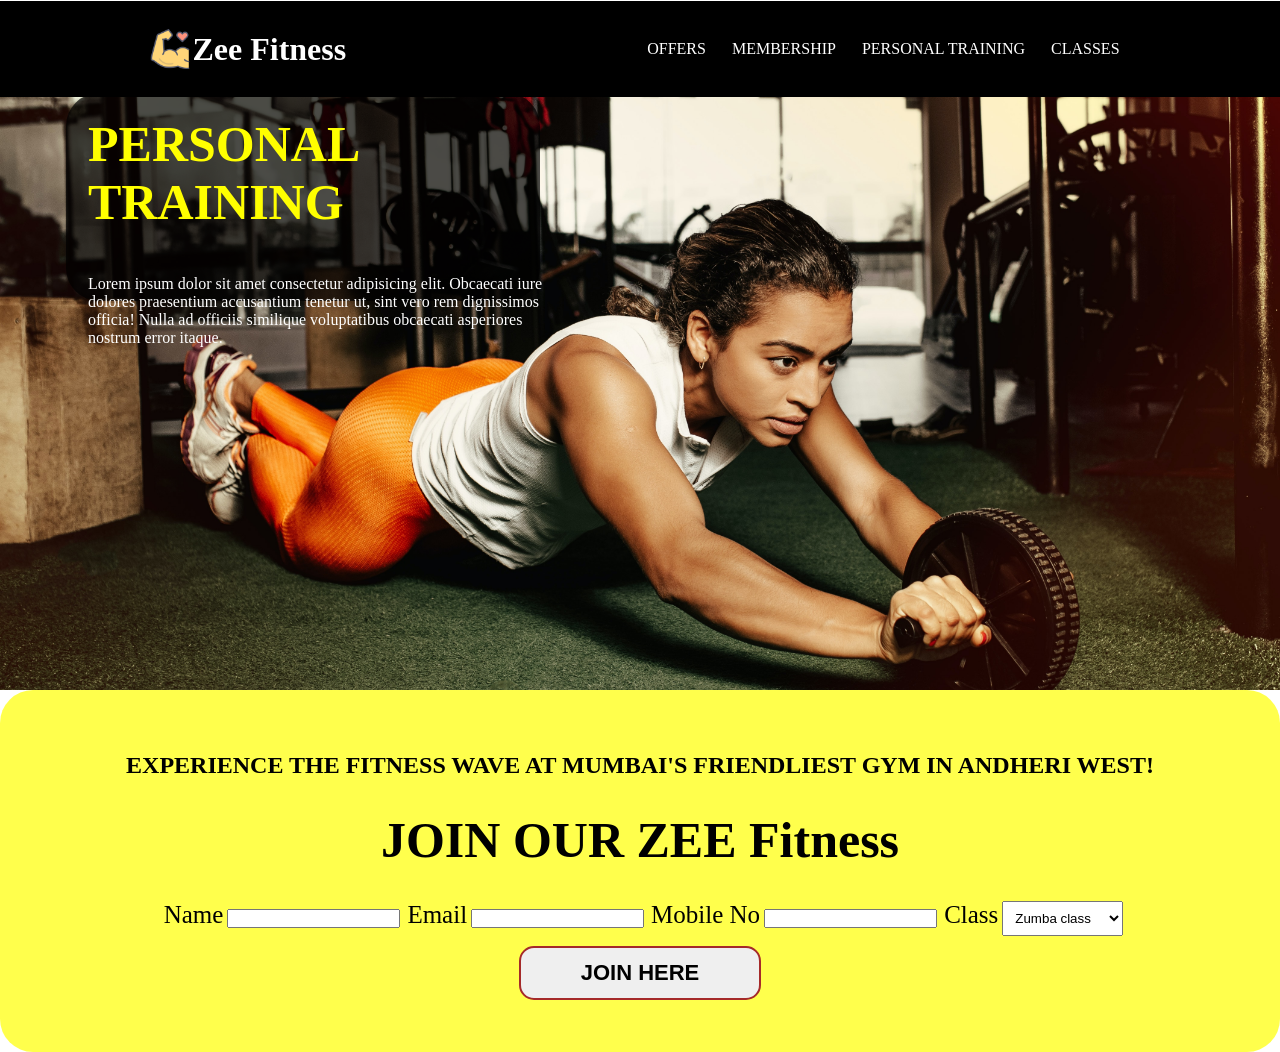
<file: index.html>
<!DOCTYPE html>
<html lang="en">
  <head>
    <meta charset="UTF-8" />
    <meta name="viewport" content="width=device-width, initial-scale=1.0" />
    <title>Document</title>
    <link rel="stylesheet" href="css/style.css" />
    <link
      rel="stylesheet"
      media="screen and (max-width:997px)"
      href="css/phone.css"
    />
  </head>
  <body>
    <navbar id="nav">
      <div id="logo">
        <img src="img/logo.png" alt="error" />
      </div>
      <h1 style="color: white">Zee Fitness</h1>
      <ul>
        <li class="nav-list"><a href="https://www.google.com">OFFERS</a></li>
        <li class="nav-list">
          <a href="https://www.google.com">MEMBERSHIP </a>
        </li>
        <li class="nav-list">
          <a href="https://www.google.com">PERSONAL TRAINING</a>
        </li>
        <li class="nav-list"><a href="https://www.google.com">CLASSES</a></li>
      </ul>
    </navbar>

    <section id="home">
      <div id="home-content">
        <h1 class="h1-primary" style="color: yellow">PERSONAL TRAINING</h1>
        <p style="color: white">
          Lorem ipsum dolor sit amet consectetur adipisicing elit. Obcaecati
          iure dolores praesentium accusantium tenetur ut, sint vero rem
          dignissimos officia! Nulla ad officiis similique voluptatibus
          obcaecati asperiores nostrum error itaque.
        </p>
      </div>
    </section>

    <section id="client">
      <h2>
        EXPERIENCE THE FITNESS WAVE AT MUMBAI'S FRIENDLIEST GYM IN ANDHERI WEST!
      </h2>
      <h1 class="h1-primary">JOIN OUR ZEE Fitness</h1>

      <form action="">
        <div class="items">
          <div class="form-item">
            <label for="name">Name</label>
            <input type="text" name="name" id="name" />
          </div>
          <div class="form-item">
            <label for="email">Email</label>
            <input type="email" name="name" id="email" />
          </div>
          <div class="form-item">
            <label for="number">Mobile No</label>
            <input type="number" name="name" id="number" />
          </div>
          <div class="form-item">
            <label for="op">Class</label>

            <select name="" id="op">
              <option value="zumba">Zumba class</option>
              <option value="yoga">Yoga class</option>
              <option value="cardio">Cardio class</option>
              <option value="strength">strength class</option>
            </select>
          </div>
        </div>
        <div class="btn"><button>JOIN HERE</button></div>
      </form>
    </section>
  </body>
</html>
</file>
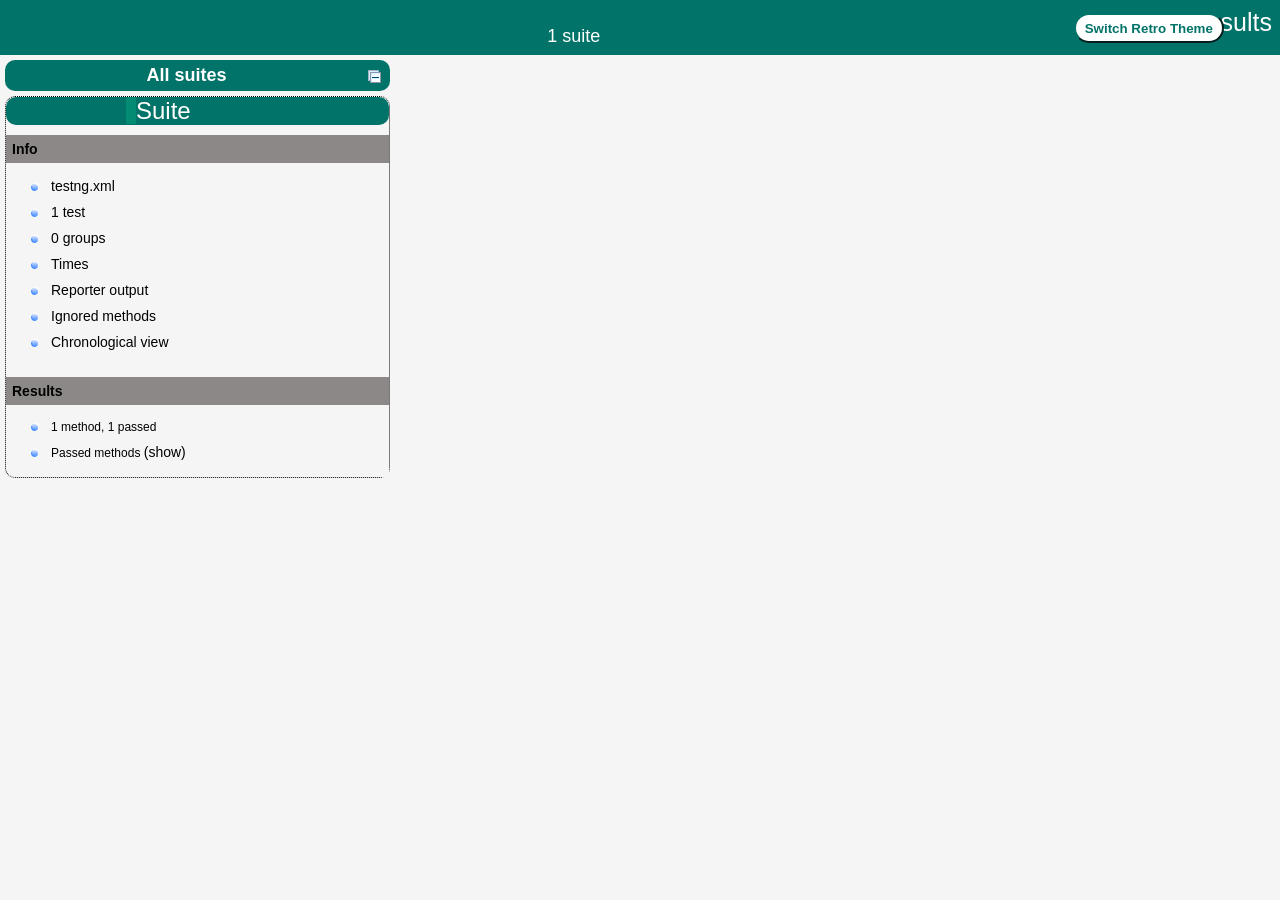
<file: test-output/index.html>
<!DOCTYPE html>

<html>
  <head>
  <meta charset='utf-8'>
  <title>TestNG reports</title>

    <link type="text/css" href="testng-reports1.css" rel="stylesheet" id="ultra" />
    <link type="text/css" href="testng-reports.css" rel="stylesheet" id="retro" disabled="false"/>
    <script type="text/javascript" src="jquery-3.6.0.min.js"></script>
    <script type="text/javascript" src="testng-reports.js"></script>
    <script type="text/javascript" src="https://www.google.com/jsapi"></script>
    <script type='text/javascript'>
      google.load('visualization', '1', {packages:['table']});
      google.setOnLoadCallback(drawTable);
      var suiteTableInitFunctions = new Array();
      var suiteTableData = new Array();
    </script>
    <!--
      <script type="text/javascript" src="jquery-ui/js/jquery-ui-1.8.16.custom.min.js"></script>
     -->
  </head>

  <body>    <div class="top-banner-root">
      <span class="top-banner-title-font">Test results</span>
      <button id="button" class="button">Switch Retro Theme</button> <!-- button -->
      <br/>
      <span class="top-banner-font-1">1 suite</span>
    </div> <!-- top-banner-root -->
    <div class="navigator-root">
      <div class="navigator-suite-header">
        <span>All suites</span>
        <a href="#" title="Collapse/expand all the suites" class="collapse-all-link">
          <img src="collapseall.gif" class="collapse-all-icon">
          </img> <!-- collapse-all-icon -->
        </a> <!-- collapse-all-link -->
      </div> <!-- navigator-suite-header -->
      <div class="suite">
        <div class="rounded-window">
          <div class="suite-header light-rounded-window-top">
            <a href="#" panel-name="suite-Suite" class="navigator-link">
              <span class="suite-name border-passed">Suite</span>
            </a> <!-- navigator-link -->
          </div> <!-- suite-header light-rounded-window-top -->
          <div class="navigator-suite-content">
            <div class="suite-section-title">
              <span>Info</span>
            </div> <!-- suite-section-title -->
            <div class="suite-section-content">
              <ul>
                <li>
                  <a href="#" panel-name="test-xml-Suite" class="navigator-link ">
                    <span>testng.xml</span>
                  </a> <!-- navigator-link  -->
                </li>
                <li>
                  <a href="#" panel-name="testlist-Suite" class="navigator-link ">
                    <span class="test-stats">1 test</span>
                  </a> <!-- navigator-link  -->
                </li>
                <li>
                  <a href="#" panel-name="group-Suite" class="navigator-link ">
                    <span>0 groups</span>
                  </a> <!-- navigator-link  -->
                </li>
                <li>
                  <a href="#" panel-name="times-Suite" class="navigator-link ">
                    <span>Times</span>
                  </a> <!-- navigator-link  -->
                </li>
                <li>
                  <a href="#" panel-name="reporter-Suite" class="navigator-link ">
                    <span>Reporter output</span>
                  </a> <!-- navigator-link  -->
                </li>
                <li>
                  <a href="#" panel-name="ignored-methods-Suite" class="navigator-link ">
                    <span>Ignored methods</span>
                  </a> <!-- navigator-link  -->
                </li>
                <li>
                  <a href="#" panel-name="chronological-Suite" class="navigator-link ">
                    <span>Chronological view</span>
                  </a> <!-- navigator-link  -->
                </li>
              </ul>
            </div> <!-- suite-section-content -->
            <div class="result-section">
              <div class="suite-section-title">
                <span>Results</span>
              </div> <!-- suite-section-title -->
              <div class="suite-section-content">
                <ul>
                  <li>
                    <span class="method-stats">1 method,   1 passed</span>
                  </li>
                  <li>
                    <span class="method-list-title passed">Passed methods</span>
                    <span class="show-or-hide-methods passed">
                      <a href="#" panel-name="suite-Suite" class="hide-methods passed suite-Suite"> (hide)</a> <!-- hide-methods passed suite-Suite -->
                      <a href="#" panel-name="suite-Suite" class="show-methods passed suite-Suite"> (show)</a> <!-- show-methods passed suite-Suite -->
                    </span>
                    <div class="method-list-content passed suite-Suite">
                      <span>
                        <img src="passed.png" width="3%"/>
                        <a href="#" panel-name="suite-Suite" title="com.demo.TestDemo" class="method navigator-link" hash-for-method="testGoogle">testGoogle</a> <!-- method navigator-link -->
                      </span>
                      <br/>
                    </div> <!-- method-list-content passed suite-Suite -->
                  </li>
                </ul>
              </div> <!-- suite-section-content -->
            </div> <!-- result-section -->
          </div> <!-- navigator-suite-content -->
        </div> <!-- rounded-window -->
      </div> <!-- suite -->
    </div> <!-- navigator-root -->
    <div class="wrapper">
      <div class="main-panel-root">
        <div panel-name="suite-Suite" class="panel Suite">
          <div class="suite-Suite-class-passed">
            <div class="main-panel-header rounded-window-top">
              <img src="passed.png"/>
              <span class="class-name">com.demo.TestDemo</span>
            </div> <!-- main-panel-header rounded-window-top -->
            <div class="main-panel-content rounded-window-bottom">
              <div class="method">
                <div class="method-content">
                  <a name="testGoogle">
                  </a> <!-- testGoogle -->
                  <span class="method-name">testGoogle</span>
                </div> <!-- method-content -->
              </div> <!-- method -->
            </div> <!-- main-panel-content rounded-window-bottom -->
          </div> <!-- suite-Suite-class-passed -->
        </div> <!-- panel Suite -->
        <div panel-name="test-xml-Suite" class="panel">
          <div class="main-panel-header rounded-window-top">
            <span class="header-content">/Users/hitesh123/eclipse-workspace/GithubJenkinDemoProject/testng.xml</span>
          </div> <!-- main-panel-header rounded-window-top -->
          <div class="main-panel-content rounded-window-bottom">
            <pre>
&lt;?xml version=&quot;1.0&quot; encoding=&quot;UTF-8&quot;?&gt;
&lt;!DOCTYPE suite SYSTEM &quot;https://testng.org/testng-1.0.dtd&quot;&gt;
&lt;suite name=&quot;Suite&quot; guice-stage=&quot;DEVELOPMENT&quot;&gt;
  &lt;test thread-count=&quot;5&quot; name=&quot;Test&quot;&gt;
    &lt;classes&gt;
      &lt;class name=&quot;com.demo.TestDemo&quot;/&gt;
    &lt;/classes&gt;
  &lt;/test&gt; &lt;!-- Test --&gt;
&lt;/suite&gt; &lt;!-- Suite --&gt;
            </pre>
          </div> <!-- main-panel-content rounded-window-bottom -->
        </div> <!-- panel -->
        <div panel-name="testlist-Suite" class="panel">
          <div class="main-panel-header rounded-window-top">
            <span class="header-content">Tests for Suite</span>
          </div> <!-- main-panel-header rounded-window-top -->
          <div class="main-panel-content rounded-window-bottom">
            <ul>
              <li>
                <span class="test-name">Test (1 class)</span>
              </li>
            </ul>
          </div> <!-- main-panel-content rounded-window-bottom -->
        </div> <!-- panel -->
        <div panel-name="group-Suite" class="panel">
          <div class="main-panel-header rounded-window-top">
            <span class="header-content">Groups for Suite</span>
          </div> <!-- main-panel-header rounded-window-top -->
          <div class="main-panel-content rounded-window-bottom">
          </div> <!-- main-panel-content rounded-window-bottom -->
        </div> <!-- panel -->
        <div panel-name="times-Suite" class="panel">
          <div class="main-panel-header rounded-window-top">
            <span class="header-content">Times for Suite</span>
          </div> <!-- main-panel-header rounded-window-top -->
          <div class="main-panel-content rounded-window-bottom">
            <div class="times-div">
              <script type="text/javascript">
suiteTableInitFunctions.push('tableData_Suite');
function tableData_Suite() {
var data = new google.visualization.DataTable();
data.addColumn('number', 'Number');
data.addColumn('string', 'Method');
data.addColumn('string', 'Class');
data.addColumn('number', 'Time (ms)');
data.addRows(1);
data.setCell(0, 0, 0)
data.setCell(0, 1, 'testGoogle')
data.setCell(0, 2, 'com.demo.TestDemo')
data.setCell(0, 3, 7509);
window.suiteTableData['Suite']= { tableData: data, tableDiv: 'times-div-Suite'}
return data;
}
              </script>
              <span class="suite-total-time">Total running time: 7 seconds</span>
              <div id="times-div-Suite">
              </div> <!-- times-div-Suite -->
            </div> <!-- times-div -->
          </div> <!-- main-panel-content rounded-window-bottom -->
        </div> <!-- panel -->
        <div panel-name="reporter-Suite" class="panel">
          <div class="main-panel-header rounded-window-top">
            <span class="header-content">Reporter output for Suite</span>
          </div> <!-- main-panel-header rounded-window-top -->
          <div class="main-panel-content rounded-window-bottom">
          </div> <!-- main-panel-content rounded-window-bottom -->
        </div> <!-- panel -->
        <div panel-name="ignored-methods-Suite" class="panel">
          <div class="main-panel-header rounded-window-top">
            <span class="header-content">0 ignored methods</span>
          </div> <!-- main-panel-header rounded-window-top -->
          <div class="main-panel-content rounded-window-bottom">
          </div> <!-- main-panel-content rounded-window-bottom -->
        </div> <!-- panel -->
        <div panel-name="chronological-Suite" class="panel">
          <div class="main-panel-header rounded-window-top">
            <span class="header-content">Methods in chronological order</span>
          </div> <!-- main-panel-header rounded-window-top -->
          <div class="main-panel-content rounded-window-bottom">
            <div class="chronological-class">
              <div class="chronological-class-name">com.demo.TestDemo</div> <!-- chronological-class-name -->
              <div class="test-method">
                <span class="method-name">testGoogle</span>
                <span class="method-start">0 ms</span>
              </div> <!-- test-method -->
          </div> <!-- main-panel-content rounded-window-bottom -->
        </div> <!-- panel -->
      </div> <!-- main-panel-root -->
    </div> <!-- wrapper -->
  </body>
<script type="text/javascript" src="testng-reports2.js"></script>
</html>
</file>
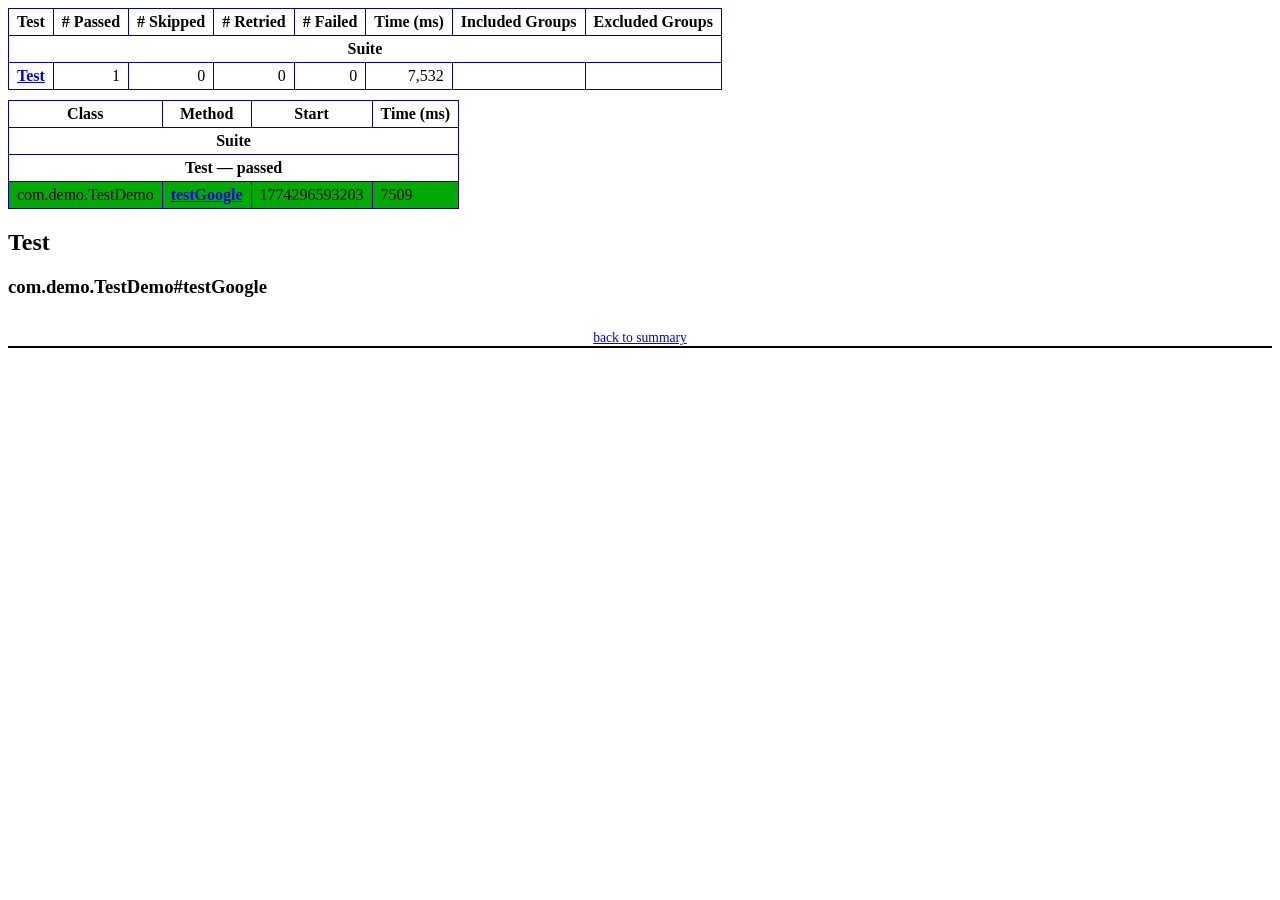
<file: test-output/emailable-report.html>
<!DOCTYPE html PUBLIC "-//W3C//DTD XHTML 1.1//EN" "https://www.w3.org/TR/xhtml11/DTD/xhtml11.dtd">
<html xmlns="https://www.w3.org/1999/xhtml">
<head>
<meta http-equiv="content-type" content="text/html; charset=UTF-8"/>
<title>TestNG Report</title>
<style type="text/css">table {margin-bottom:10px;border-collapse:collapse;empty-cells:show}th,td {border:1px solid #009;padding:.25em .5em}th {vertical-align:bottom}td {vertical-align:top}table a {font-weight:bold}.stripe td {background-color: #E6EBF9}.num {text-align:right}.passedodd td {background-color: #3F3}.passedeven td {background-color: #0A0}.skippedodd td {background-color: #DDD}.skippedeven td {background-color: #CCC}.failedodd td,.attn {background-color: #F33}.failedeven td,.stripe .attn {background-color: #D00}.stacktrace {white-space:pre;font-family:monospace}.totop {font-size:85%;text-align:center;border-bottom:2px solid #000}.invisible {display:none}</style>
</head>
<body>
<table>
<tr><th>Test</th><th># Passed</th><th># Skipped</th><th># Retried</th><th># Failed</th><th>Time (ms)</th><th>Included Groups</th><th>Excluded Groups</th></tr>
<tr><th colspan="8">Suite</th></tr>
<tr><td><a href="#t0">Test</a></td><td class="num">1</td><td class="num">0</td><td class="num">0</td><td class="num">0</td><td class="num">7,532</td><td></td><td></td></tr>
</table>
<table id='summary'><thead><tr><th>Class</th><th>Method</th><th>Start</th><th>Time (ms)</th></tr></thead><tbody><tr><th colspan="4">Suite</th></tr></tbody><tbody id="t0"><tr><th colspan="4">Test &#8212; passed</th></tr><tr class="passedeven"><td rowspan="1">com.demo.TestDemo</td><td><a href="#m0">testGoogle</a></td><td rowspan="1">1774296593203</td><td rowspan="1">7509</td></tr></tbody>
</table>
<h2>Test</h2><h3 id="m0">com.demo.TestDemo#testGoogle</h3><table class="result"><tr><th class="invisible"/></tr></table><p class="totop"><a href="#summary">back to summary</a></p>
</body>
</html>
</file>
<file: css/style.css>
*{
    margin: 0;
    padding: 0;

}

.h1-primary{
    font-size:50px;
    
}
#nav{
    display: flex;
    justify-content: center;
    align-items: center;
    height:6rem;
    position: sticky;
    top: 1px;
  
}
#nav::before{
    content: "";
    position: absolute;
    background-color: black;
    z-index: -1;
    height: 100%;
    width: 100%;
   


}

#nav ul li{
    list-style: none;
  
}
#nav ul li a{
   text-decoration: none;
   padding: 13px;
   color: white;
}
#nav ul li a:hover{
    background-color: pink;
    color:rgb(19, 29, 124);
    border:2px solid purple;
    border-radius: 8px;

}


#nav ul {
   display: flex;
align-items: center;
margin-left: 18rem;
}

/* nav-image  */
#nav #logo{
    width: 45px;
    height: 45px;
   
}
#nav #logo img{
    display: block;
    margin: 2px auto;
    height: 40px;
}



/* home section  */

#home{
    display: flex;
    flex-direction: column;
    justify-content: center;
    padding-bottom: 44px;
    padding-left: 33px;
    height: 550px;
    position: relative;
}
#home::before{top: 0px;
    left: 0px;
    content: "";
    position: absolute;
   background-image: url("../img/training.jpg") ;
background-size: cover;
background-position: center;
    z-index: -1;
    height: 100%;
    width: 100%;

}
#home #home-content {
    padding-bottom: 280px;
    margin-left: 33px;
    width: 40%;

}
#home-content::before{
    content: "";
    background-color: black;
    position: absolute;
    z-index: -1;
    height: 35%;
    width: 37%;
    border-radius: 33px;
    opacity: 0.7;

   
}
#home #home-content h1,p{
padding: 22px;

}



    #client {
        display: flex;
        gap: 32px;
        padding-top: 62px;
        flex-direction: column;
height: 300px;
        align-items: center;
        position: relative;
    }

    #client::before{
        top: 0px;
        left: 0px;
        content: "";
        background-color: yellow;
        position: absolute;
        z-index: -1;
        height: 100%;
        width: 100%;
        border-radius: 33px;
        opacity: 0.7;
    
       
    }
#client form{
  display: flex;
  gap: 10px;
}
#client label{
    font-size: 25px;
    margin-left: 7px;
    text-align: center;
   
}2
form input {
    padding: 8px;
    border-radius: 10px;
}

form select{
    padding: 8px;
}
.items{
    display:  flex;
    
}
#client form{display: flex;
flex-direction: column;}
#client form button{
  display: block;
  width: 25%;
  margin: auto;
  border: 2px solid brown;
  padding: 12px;
  border-radius: 15px;
  font-size: 22px;
  font-weight: bolder;
}
</file>
<file: css/phone.css>
body{
    background-color: red;
}


/* navbar */

#nav {
    flex-direction: column;
    padding-top: 33px;
}

#nav ul {
    flex-direction: column;
    justify-content: center;
    align-items: center;
    margin: 0px;
}
#nav::before {
    height: 218%;
}

/* home section */
#home {
    height: 465px;
 padding-bottom: 0px;
}


#home::before {
    height: 100%;
}
#home #home-content {
    padding-bottom: 0px;
    margin-left: 23px;
    width: 42%;
}
#home #home-content h1, p {
 padding: 0px; 
}

.h1-primary {
  font-size: 20px;
}
#home #home-content  p {
  font-size: 14px;
   }
 

   #home-content::before {
    height: 36%;
    top: 177px;
    opacity: 0.2;
    left: 16px;
    width: 51%;
}

/* client section  */
#client{
    height: 400px;
}
#client h2{
    font-size: 13px;
    text-align: center;
}

#client::before {
    border-radius: 0px;
}

#client .items{
    flex-direction: column;
}
#client label {
display: block;

}
form select {
    margin: 2px auto;
    text-align: center;
    display: block;
}
#client form button {
    width: 100%;
}
</file>
<file: test-output/testng-reports1.css>
body {
    background-color: whitesmoke;
    margin: 0 0 5px 5px;
}
ul {
     margin-top: 10px;
     margin-left:-10px;
}
 li {
     font-family: "Helvetica Neue", Helvetica, Arial, sans-serif;
     padding:5px 5px;
 }
 a {
     text-decoration: none;
     color: black;
     font-size: 14px;
 }

 a:hover {
    color:black ;
    text-decoration: underline;
 }

 .navigator-selected {
     /* #ffa500; Mouse hover color after click Orange.*/
     background:#027368
 }

 .wrapper {
     position: absolute;
     top: 60px;
     bottom: 0;
     left: 400px;
     right: 0;
     margin-right:9px;
     overflow: auto;/*imortant*/
 }

 .navigator-root {
     position: absolute;
     top: 60px;
     bottom: 0;
     left: 0;
     width: 400px;
     overflow-y: auto;/*important*/
 }

 .suite {
     margin: -5px 10px 10px 5px;
     background-color: whitesmoke ;/*Colour of the left bside box*/
 }

 .suite-name {
     font-size: 24px;
     font-family: "Helvetica Neue", Helvetica, Arial, sans-serif;/*All TEST SUITE*/
     color: white;
 }

 .main-panel-header {
     padding: 5px;
     background-color: #027368; /*afeeee*/;
     font-family: "Helvetica Neue", Helvetica, Arial, sans-serif;
     color:white;
     font-size: 18px;
 }

 .main-panel-content {
     padding: 5px;
     margin-bottom: 10px;
     background-color: #CCD0D1; /*d0ffff*/; /*Belongs to backGround of rightSide boxes*/
 }

 .rounded-window {
     border-style: dotted;
     border-width: 1px;/*Border of left Side box*/
     background-color: whitesmoke;
     border-radius: 10px;
 }

 .rounded-window-top {
     border-top-right-radius: 10px 10px;
     border-top-left-radius: 10px 10px;
     border-style: solid;
     border-width: 1px;
     overflow: auto;/*Top of RightSide box*/
 }

 .light-rounded-window-top {
     background-color: #027368;
     padding-left:120px;
     border-radius: 10px;

 }

 .rounded-window-bottom {
     border-bottom-right-radius: 10px 10px;
     border-bottom-left-radius: 10px 10px;
     overflow: auto;/*Bottom of rightSide box*/
 }

 .method-name {
     font-size: 14px;
     font-family: "Helvetica Neue", Helvetica, Arial, sans-serif;
     font-weight: bold;
 }

 .method-content {
     border-style: solid;
     border-width: 0 0 1px 0;
     margin-bottom: 10px;
     padding-bottom: 5px;
     width: 100%;
 }

 .parameters {
     font-size: 14px;
     font-family: "Helvetica Neue", Helvetica, Arial, sans-serif;
 }

 .stack-trace {
     white-space: pre;
     font-family: "Helvetica Neue", Helvetica, Arial, sans-serif;
     font-size: 12px;
     font-weight: bold;
     margin-top: 0;
     margin-left: 20px; /*Error Stack Trace Message*/
 }

 .testng-xml {
    font-family: "Helvetica Neue", Helvetica, Arial, sans-serif;
 }

 .method-list-content {
     margin-left: 10px;
 }

 .navigator-suite-content {
     margin-left: 10px;
     font: 12px 'Lucida Grande';
 }

 .suite-section-title {
     font-family: "Helvetica Neue", Helvetica, Arial, sans-serif;
     font-size: 14px;
     font-weight:bold;
     background-color: #8C8887;
     margin-left: -10px;
     margin-top:10px;
     padding:6px;
 }

 .suite-section-content {
     list-style-image: url(bullet_point.png);
     background-color: whitesmoke;
     font-family: "Helvetica Neue", Helvetica, Arial, sans-serif;
     overflow: hidden;
 }

 .top-banner-root {
     position: absolute;
     top: 0;
     height: 45px;
     left: 0;
     right: 0;
     padding: 5px;
     margin: 0 0 5px 0;
     background-color: #027368;
     font-family: "Helvetica Neue", Helvetica, Arial, sans-serif;
     font-size: 18px;
     color: #fff;
     text-align: center;/*Belongs to the Top of Report*//*Status: - Completed*/
 }

 .top-banner-title-font {
     font-size: 25px;
     font-family: "Helvetica Neue", Helvetica, Arial, sans-serif;
     padding: 3px;
     float: right;
 }

 .test-name {
     font-family: "Helvetica Neue", Helvetica, Arial, sans-serif;
     font-size: 16px;
 }

 .suite-icon {
     padding: 5px;
     float: right;
     height: 20px;
 }

 .test-group {
     font: 20px 'Lucida Grande';
     margin: 5px 5px 10px 5px;
     border-width: 0 0 1px 0;
     border-style: solid;
     padding: 5px;
 }

 .test-group-name {
     font-weight: bold;
 }

 .method-in-group {
     font-size: 16px;
     margin-left: 80px;
 }

 table.google-visualization-table-table {
     width: 100%;
 }

 .reporter-method-name {
     font-size: 14px;
     font-family: "Helvetica Neue", Helvetica, Arial, sans-serif;
 }

 .reporter-method-output-div {
     padding: 5px;
     margin: 0 0 5px 20px;
     font-size: 12px;
     font-family: "Helvetica Neue", Helvetica, Arial, sans-serif;
     border-width: 0 0 0 1px;
     border-style: solid;
 }

 .ignored-class-div {
     font-size: 14px;
     font-family: "Helvetica Neue", Helvetica, Arial, sans-serif;
 }

 .ignored-methods-div {
     padding: 5px;
     margin: 0 0 5px 20px;
     font-size: 12px;
     font-family: "Helvetica Neue", Helvetica, Arial, sans-serif;
     border-width: 0 0 0 1px;
     border-style: solid;
 }

 .border-failed {
    border-radius:2px;
     border-style: solid;
     border-width: 0 0 0 10px;
     border-color: #F20505;
 }

 .border-skipped {
     border-radius:2px;
     border-style: solid;
     border-width: 0 0 0 10px;
     border-color: #F2BE22;
 }

 .border-passed {
     border-radius:2px;
     border-style: solid;
     border-width: 0 0 0 10px;
     border-color: #038C73;
 }

 .times-div {
     text-align: center;
     padding: 5px;
 }

 .suite-total-time {
     font: 16px 'Lucida Grande';
 }

 .configuration-suite {
     margin-left: 20px;
 }

 .configuration-test {
     margin-left: 40px;
 }

 .configuration-class {
     margin-left: 60px;
 }

 .configuration-method {
     margin-left: 80px;
 }

 .test-method {
     margin-left: 100px;
 }

 .chronological-class {
     background-color: #CCD0D1;
     border-width: 0 0 1px 1px;/*Chronological*/
 }

 .method-start {
     float: right;
 }

 .chronological-class-name {
     padding: 0 0 0 5px;
     margin-top:5px;
     font-family: "Helvetica Neue", Helvetica, Arial, sans-serif;
     color: #008;
 }

 .after, .before, .test-method {
     font-family: "Helvetica Neue", Helvetica, Arial, sans-serif;
     font-size: 14px;
     margin-top:5px;
 }

 .navigator-suite-header {
     font-size: 18px;
     margin: 0px 10px 10px 5px;
     padding: 5px;
     border-radius: 10px;
     background-color: #027368;
     color: white;
     font-weight:bold;
     font-family: "Helvetica Neue", Helvetica, Arial, sans-serif;
     text-align: center; /*All Suites on top of left box*//*Status: -Completed*/
 }

 .collapse-all-icon {
     padding: 3px;
     float: right;
 }
 .button{
    position: absolute;
    margin-left:500px;
    margin-top:8px;
    background-color: white;
    color:#027368;
    font-family: "Helvetica Neue", Helvetica, Arial, sans-serif;
    font-weight:bold;
    border-color:#027368;
    border-radius:25px;
    cursor: pointer;
    height:30px;
    width:150px;
    outline: none;
}
/*Author: - Akhil Gullapalli*/
</file>
<file: test-output/testng-reports.css>
body {
    margin: 0 0 5px 5px;
}

ul {
    margin: 0;
}

li {
    list-style-type: none;
}

a {
    text-decoration: none;
}

a:hover {
    text-decoration: underline;
}

.navigator-selected {
    background: #ffa500;
}

.wrapper {
    position: absolute;
    top: 60px;
    bottom: 0;
    left: 400px;
    right: 0;
    overflow: auto;
}

.navigator-root {
    position: absolute;
    top: 60px;
    bottom: 0;
    left: 0;
    width: 400px;
    overflow-y: auto;
}

.suite {
    margin: 0 10px 10px 0;
    background-color: #fff8dc;
}

.suite-name {
    padding-left: 10px;
    font-size: 25px;
    font-family: Times, sans-serif;
}

.main-panel-header {
    padding: 5px;
    background-color: #9FB4D9; /*afeeee*/;
    font-family: monospace;
    font-size: 18px;
}

.main-panel-content {
    padding: 5px;
    margin-bottom: 10px;
    background-color: #DEE8FC; /*d0ffff*/;
}

.rounded-window {
    border-radius: 10px;
    border-style: solid;
    border-width: 1px;
}

.rounded-window-top {
    border-top-right-radius: 10px 10px;
    border-top-left-radius: 10px 10px;
    border-style: solid;
    border-width: 1px;
    overflow: auto;
}

.light-rounded-window-top {
    border-top-right-radius: 10px 10px;
    border-top-left-radius: 10px 10px;
}

.rounded-window-bottom {
    border-style: solid;
    border-width: 0 1px 1px 1px;
    border-bottom-right-radius: 10px 10px;
    border-bottom-left-radius: 10px 10px;
    overflow: auto;
}

.method-name {
    font-size: 12px;
    font-family: monospace;
}

.method-content {
    border-style: solid;
    border-width: 0 0 1px 0;
    margin-bottom: 10px;
    padding-bottom: 5px;
    width: 80%;
}

.parameters {
    font-size: 14px;
    font-family: monospace;
}

.stack-trace {
    white-space: pre;
    font-family: monospace;
    font-size: 12px;
    font-weight: bold;
    margin-top: 0;
    margin-left: 20px;
}

.testng-xml {
    font-family: monospace;
}

.method-list-content {
    margin-left: 10px;
}

.navigator-suite-content {
    margin-left: 10px;
    font: 12px 'Lucida Grande';
}

.suite-section-title {
    margin-top: 10px;
    width: 80%;
    border-style: solid;
    border-width: 1px 0 0 0;
    font-family: Times, sans-serif;
    font-size: 18px;
    font-weight: bold;
}

.suite-section-content {
    list-style-image: url(bullet_point.png);
}

.top-banner-root {
    position: absolute;
    top: 0;
    height: 45px;
    left: 0;
    right: 0;
    padding: 5px;
    margin: 0 0 5px 0;
    background-color: #0066ff;
    font-family: Times, sans-serif;
    color: #fff;
    text-align: center;
}
.button{
    position: absolute;
    margin-left:500px;
    margin-top:8px;
    background-color: white;
    color:#0066ff;
    font-family: "Helvetica Neue", Helvetica, Arial, sans-serif;
    font-weight:bold;
    border-color:#0066ff ;
    border-radius:25px;
    cursor: pointer;
    height:30px;
    width:150px;
    outline:none;

}

.top-banner-title-font {
    font-size: 25px;
}

.test-name {
    font-family: 'Lucida Grande', sans-serif;
    font-size: 16px;
}

.suite-icon {
    padding: 5px;
    float: right;
    height: 20px;
}

.test-group {
    font: 20px 'Lucida Grande';
    margin: 5px 5px 10px 5px;
    border-width: 0 0 1px 0;
    border-style: solid;
    padding: 5px;
}

.test-group-name {
    font-weight: bold;
}

.method-in-group {
    font-size: 16px;
    margin-left: 80px;
}

table.google-visualization-table-table {
    width: 100%;
}

.reporter-method-name {
    font-size: 14px;
    font-family: monospace;
}

.reporter-method-output-div {
    padding: 5px;
    margin: 0 0 5px 20px;
    font-size: 12px;
    font-family: monospace;
    border-width: 0 0 0 1px;
    border-style: solid;
}

.ignored-class-div {
    font-size: 14px;
    font-family: monospace;
}

.ignored-methods-div {
    padding: 5px;
    margin: 0 0 5px 20px;
    font-size: 12px;
    font-family: monospace;
    border-width: 0 0 0 1px;
    border-style: solid;
}

.border-failed {
    border-top-left-radius: 10px 10px;
    border-bottom-left-radius: 10px 10px;
    border-style: solid;
    border-width: 0 0 0 10px;
    border-color: #f00;
}

.border-skipped {
    border-top-left-radius: 10px 10px;
    border-bottom-left-radius: 10px 10px;
    border-style: solid;
    border-width: 0 0 0 10px;
    border-color: #edc600;
}

.border-passed {
    border-top-left-radius: 10px 10px;
    border-bottom-left-radius: 10px 10px;
    border-style: solid;
    border-width: 0 0 0 10px;
    border-color: #19f52d;
}

.times-div {
    text-align: center;
    padding: 5px;
}

.suite-total-time {
    font: 16px 'Lucida Grande';
}

.configuration-suite {
    margin-left: 20px;
}

.configuration-test {
    margin-left: 40px;
}

.configuration-class {
    margin-left: 60px;
}

.configuration-method {
    margin-left: 80px;
}

.test-method {
    margin-left: 100px;
}

.chronological-class {
    background-color: skyblue;
    border-style: solid;
    border-width: 0 0 1px 1px;
}

.method-start {
    float: right;
}

.chronological-class-name {
    padding: 0 0 0 5px;
    color: #008;
}

.after, .before, .test-method {
    font-family: monospace;
    font-size: 14px;
}

.navigator-suite-header {
    font-size: 22px;
    margin: 0 10px 5px 0;
    background-color: #deb887;
    text-align: center;
}

.collapse-all-icon {
    padding: 5px;
    float: right;
}
/*retro Theme*/
</file>
